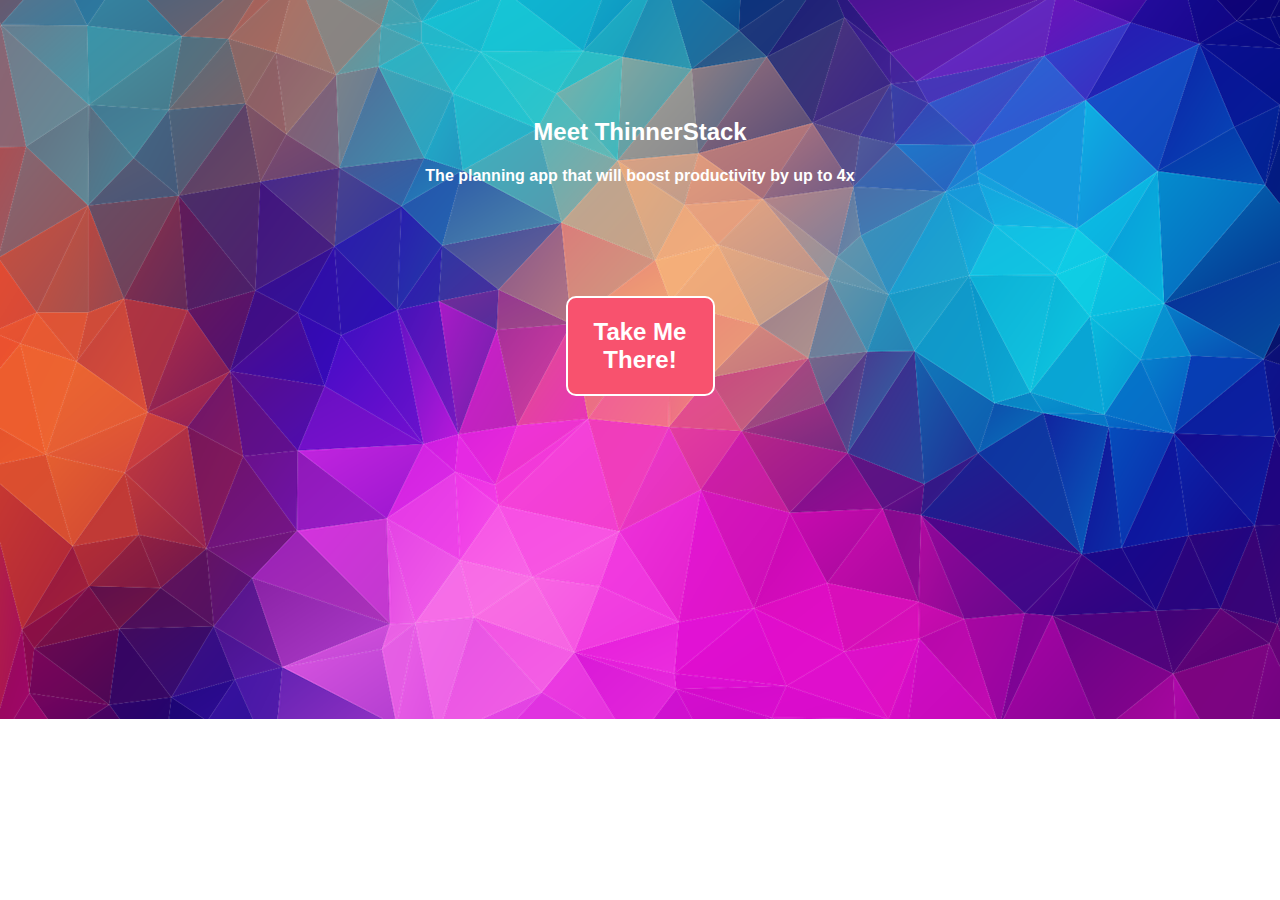
<file: index.html>
<!DOCTYPE html>
<html lang="en">
<head>
    <meta charset="UTF-8">
    <meta name="viewport" content="width=device-width, initial-scale=1.0">
    <title>Home | ThinnerStack</title>
    <link rel="stylesheet" href="style.css">
</head>
<body>
    <br>
    <br>
    <br>
    <br>
    <br>
    <div align="center">
    <h2>Meet ThinnerStack</h2>
    <h4>The planning app that will boost productivity by up to 4x</h4>
    <br>
    <br>
    <br>
    <br>
    <br>
    <div class="button">
        <a href="landing.html"><h2 align="center">Take Me There!</h2></a>
    </div>
    </div>
</body>
</html>
</file>
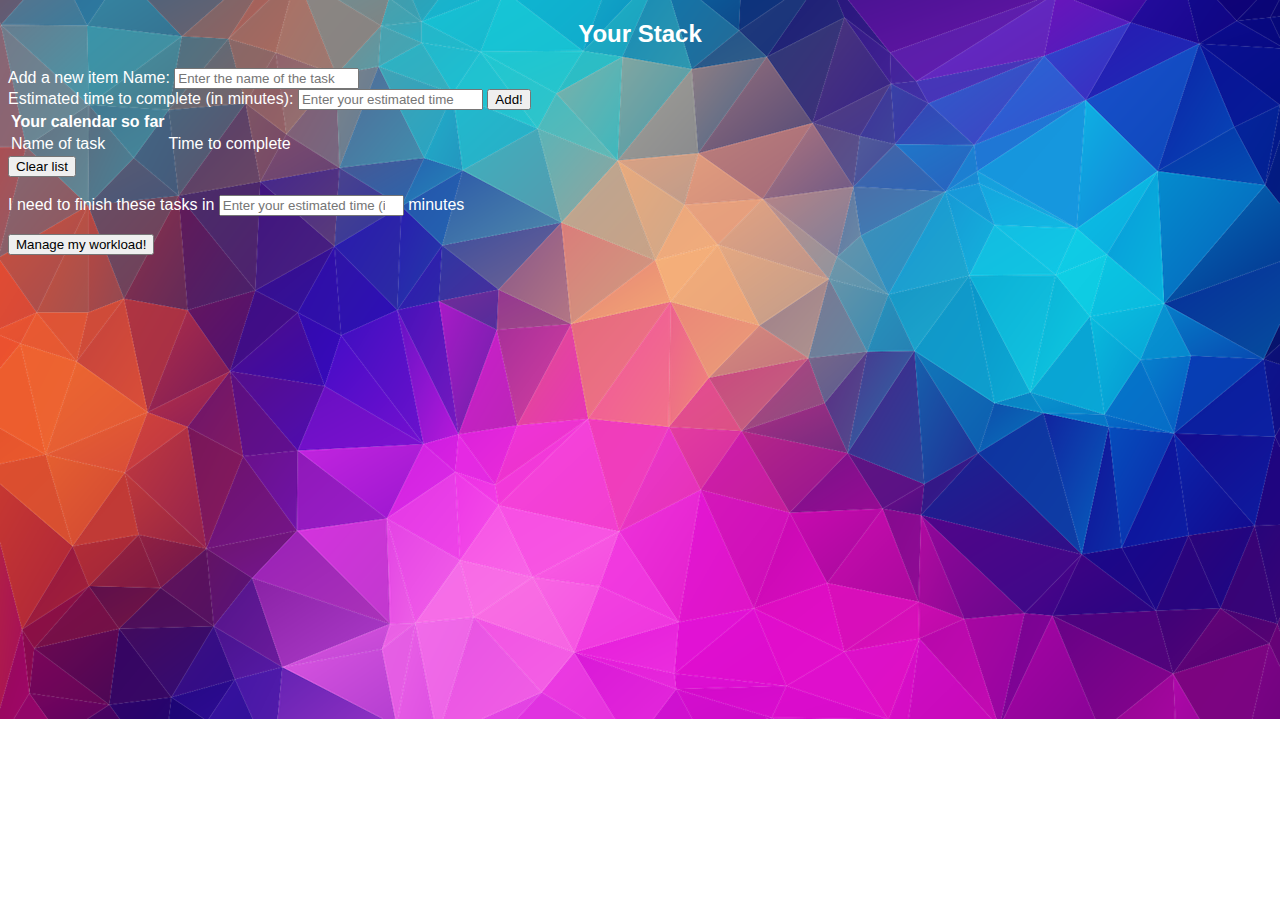
<file: landing.html>
<!DOCTYPE html>
<html lang="en">
<head>
    <meta charset="UTF-8">
    <meta name="viewport" content="width=device-width, initial-scale=1.0">
    <title>Your ThinnerStack</title>
    <link rel="stylesheet" href="landing.css">
</head>
<body>
    <h2>Your Stack</h2>
    <label font-size: 30px;>Add a new item</label>
    <label>Name:</label>
    <input type="text" id="namefield" placeholder="Enter the name of the task">
    <br>
    <label>Estimated time to complete (in minutes):</label>
    <input type="number" id="timefield" placeholder="Enter your estimated time">
    <button id="addbutton">Add!</button>
    <div id="schedule">
        <table>
            <tbody id = "InnerSchedule">
                <th id="schedtitle">
                    Your calendar so far
                </th>
                <tr>
                    <td class="DeleteMe">
                        Name of task
                    </td>
                    <td>
                        Time to complete
                    </td>
                </tr>
            </tbody>
        </table>
    </div>
    <button id="clearbutton">Clear list</button>
    <br>
    <br> 
    <label>I need to finish these tasks in</label>
    <input type="number" id="reqtimefield" placeholder="Enter your estimated time (in minutes)">
    <label>minutes</label>
    <br>
    <br>
    <button id="superbutton">Manage my workload!</button>
    <br>
    <script src="script.js"></script>
</body>
</html>
</file>
<file: style.css>
body{
    background-image: url("background.webp");
    background-repeat: no-repeat;
    background-size: cover;
}
h2{
    color: white;
    font-family: "arial";
    text-align: center;
}
h4{
    color: white;
    font-family: "arial";
    text-align: center;
}
.button{
    max-width: 145px;
    min-width: 145px;
    border: 2px solid white;
    border-radius: 10px;
    background-color: rgb(248, 82, 110);
    width: fit-content;
    display: table-cell;
}
a{
    text-decoration: none;
}
</file>
<file: landing.css>
body{
    background-image: url("background.webp");
    background-repeat: no-repeat;
    background-size: cover;
    font-family: "arial";
    color: white;
}
h2{
    color: white;
    font-family: "arial";
    text-align: center;
}
h4{
    color: white;
    font-family: "arial";
    text-align: center;
}
label{
    color: white;
    font-family: "arial";
    text-align: center;
}
.superbutton{
    align: center;
    max-width: 200px;
    min-width: 200px;
    border: 2px solid black;
    border-radius: 10px;
    background-color: lightblue;
    width: fit-content;
    display: table-cell;
}
.button{
    align: center;
    max-width: 200px;
    min-width: 200px;
    border: 2px solid black;
    border-radius: 10px;
    background-color: lightblue;
    width: fit-content;
    display: table-cell;
}
</file>
